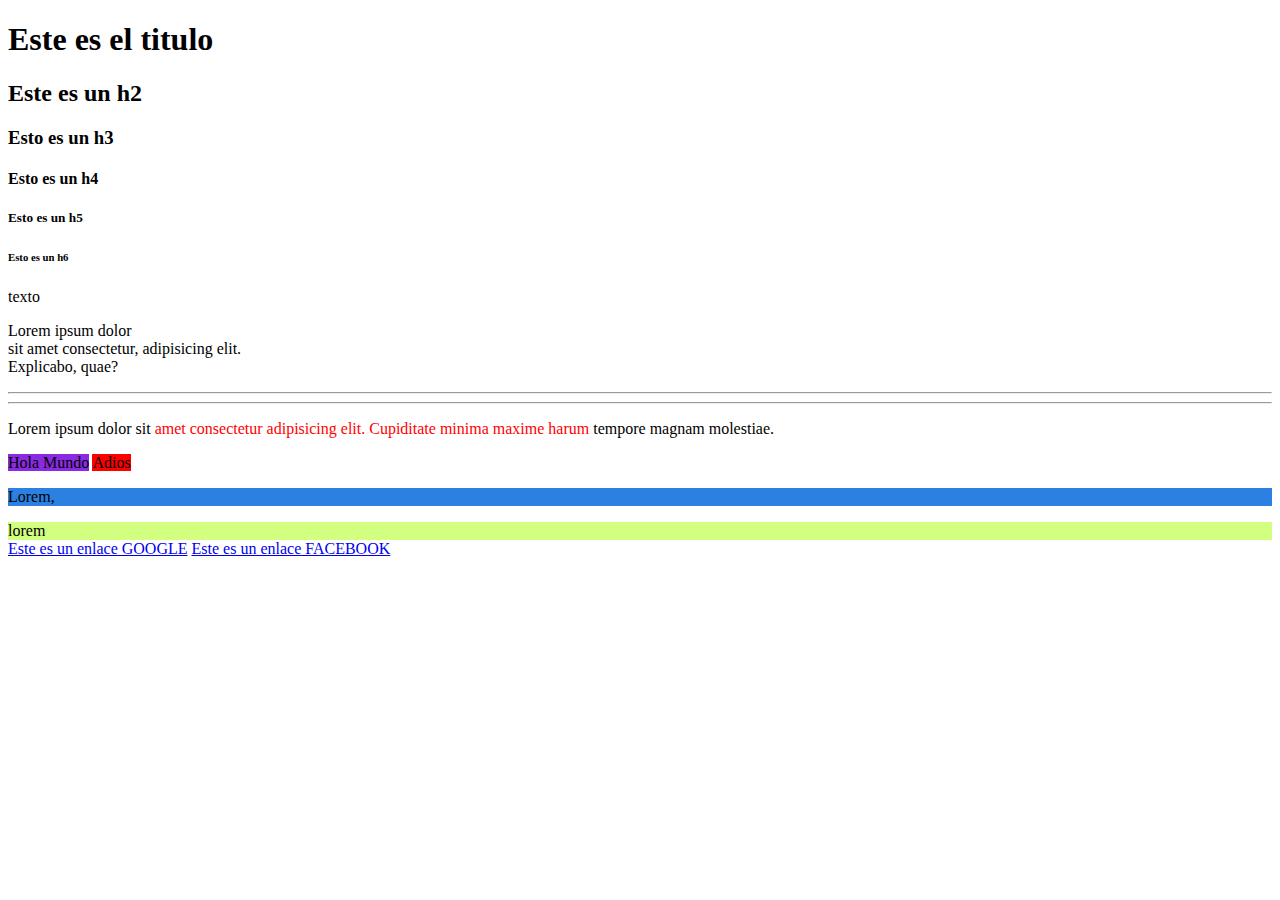
<file: index.html>
<!DOCTYPE html>
<html lang="es">
<head>
    <title>Mi pagina</title>

</head>
<body>
    <h1>Este es el titulo</h1>
    <h2>Este es un h2</h2>
    <h3>Esto es un h3</h3>
    <h4>Esto es un h4</h4>
    <h5>Esto es un h5</h5>
    <h6>Esto es un h6</h6>

    <p>texto</p>
    <p>
        Lorem ipsum dolor <br /> sit amet consectetur, 
        adipisicing elit. <br />Explicabo, quae?
    </p>
    <hr />
    <hr />

    <p>
        Lorem ipsum dolor sit <span style="color: red"> amet consectetur adipisicing elit. Cupiditate minima maxime harum </span> tempore magnam molestiae.
    </p>

    <!-- Comentarios -->
    <!-- Varias 
    lineas -->

    <!-- Mi numero de tarjeta es
    xxxxx -->

    <!--En linea -->
    <span style="background-color: blueviolet">Hola Mundo</span>
    <span style="background-color: red">Adios</span>

    <!--En bloque -->
    <div style="background-color: rgb(43, 128, 226)">
        <p>Lorem,</p>
    </div>
    <div style="background-color: rgb(210, 255, 127)">lorem</div>
    <a target="_black" href="https://www.google.com">Este es un enlace GOOGLE</a>
</body>

<a target="_black" href="https://www.facebook.com">Este es un enlace FACEBOOK</a>

</html>
</file>
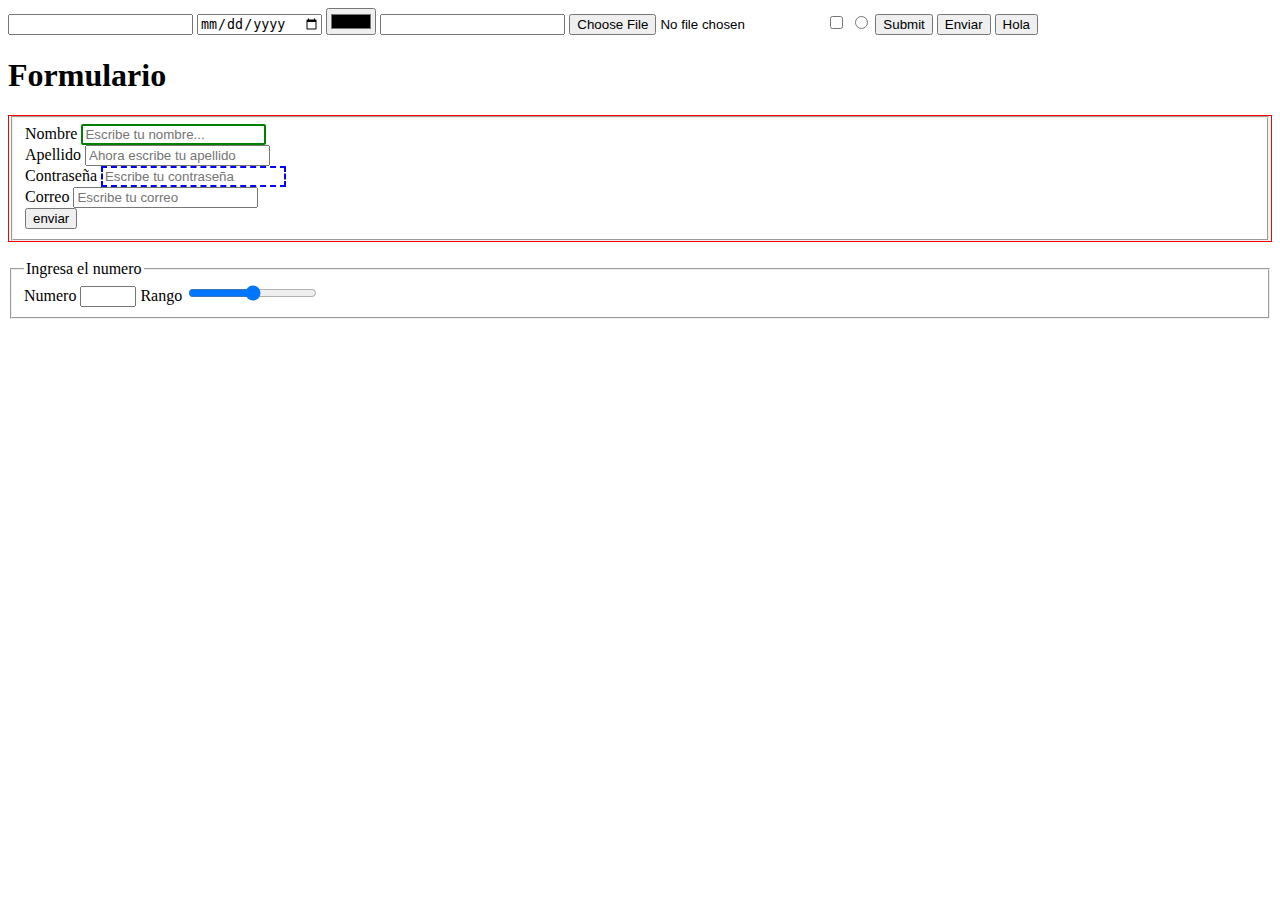
<file: HTML Avanzado/index.html>
<!DOCTYPE html>
<html lang="es">
<head>
    <meta charset="UTF-8">
    <link rel="stylesheet" href="assets/css/style.css" type="text/css">
    <title>Formulario</title>
</head>
<body>
    <form>
        <input type= "text" />
        <input type="date"/>
        <input type= "color" />
        <input type="password"/>
        <input type="file"/>
        <input type="checkbox"/> <!--seleccionado-->
        <input type="radio"/>
        <input type="submit"/>
        <input type="button" value="Enviar" />

    
    <button>Hola</button>
</form>
    <h1> Formulario</h1>
    <form class="formulario">
        <fieldset>
        <div class="nombre">
 <!-- label = Etiqueta
        placeholder = mostrar texto dentro del recuadro, instruccion-->
        <label for="nombre"> Nombre</label>
        <input
        class="clase_nombre"
        id= "nombre" 
        type="text"
        name="nombre"
        placeholder="Escribe tu nombre..."
        required
        />
        </div>
       
        <div class="apellido">
            <label 
            for="apellido">Apellido</label>
    
            <input id="apellido" type="text" name="apellido" placeholder="Ahora escribe tu apellido"
            required
            />
        </div>
      
        <div class="password">
            <label for="password">Contraseña</label>
            <input 
            id="password" 
            type="password" 
            name="password"
            placeholder="Escribe tu contraseña"/>
        </div>
<div class=" correo">
    <label for="correo">Correo</label>
    <input 
    id= "correo" 
    name= "correo" 
    type="email"
    placeholder="Escribe tu correo"/>

</div>
        <!-- Field es opcional, se puede usar para englobar campos de un formulario-, se puede usar en lugar de div-->
       
        <div class="enviar">
            <input type="submit"
            value="enviar"/>
        </div>
    </fieldset>
    </form>
<br>
    <form>
        <fieldset>
            <legend> Ingresa el numero</legend>
            <label 
            for="numero">Numero</label>
            <input id= "numero" type="number" name="numero" min="40" max="50"/>

            <label for="rango"> Rango</label>
            <input id="rango" 
            name="rango" type="range" min ="50"/>

        </fieldset>
    </form>
</body>
</html>
</file>
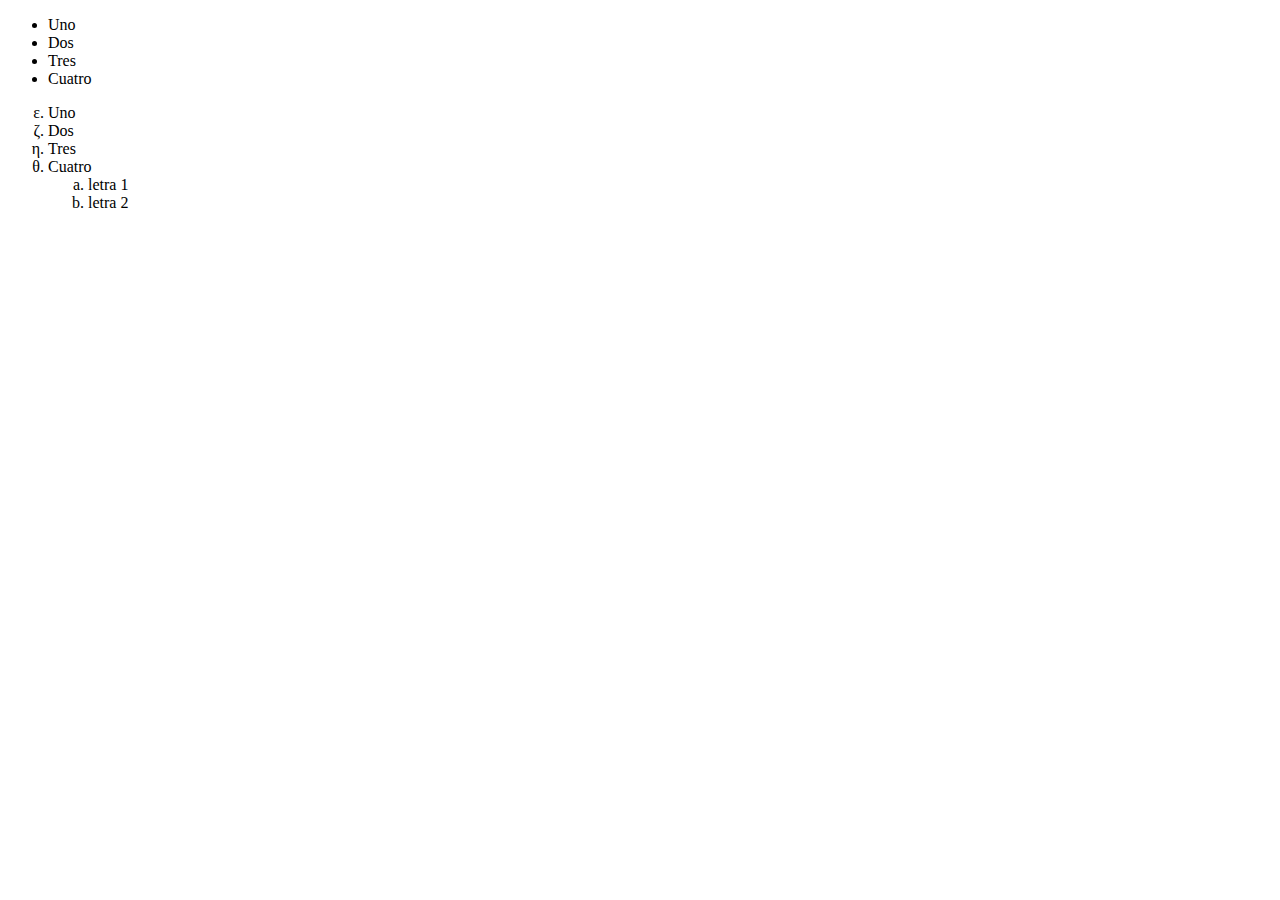
<file: listas.html>
<!DOCTYPE html>
<html lang="es">
<head>
    <meta charset="UTF-8">
    <meta http-equiv="X-UA-Compatible" content="IE=edge">
    <meta name="viewport" content="width=device-width, initial-scale=1.0">
    <title>Listas</title>
</head>
<body>
    <!-- Lista no ordenadas-->
    <ul>
        <li>Uno</li>
        <li>Dos</li>
        <li>Tres</li>
        <li>Cuatro</li>
    </ul>

    <!-- Listas Ordenadas-->
    <ol start= "5"
    style= "list-style-type: lower-greek">
        <li>Uno</li>
        <li>Dos</li>
        <li>Tres</li>
        <li>Cuatro</li>
        <ol style=" list-style-type: lower-alpha">
            <li> letra 1</li>
            <li> letra 2</li>
        </ol>
        
    </ol>
</body>
</html>
</file>
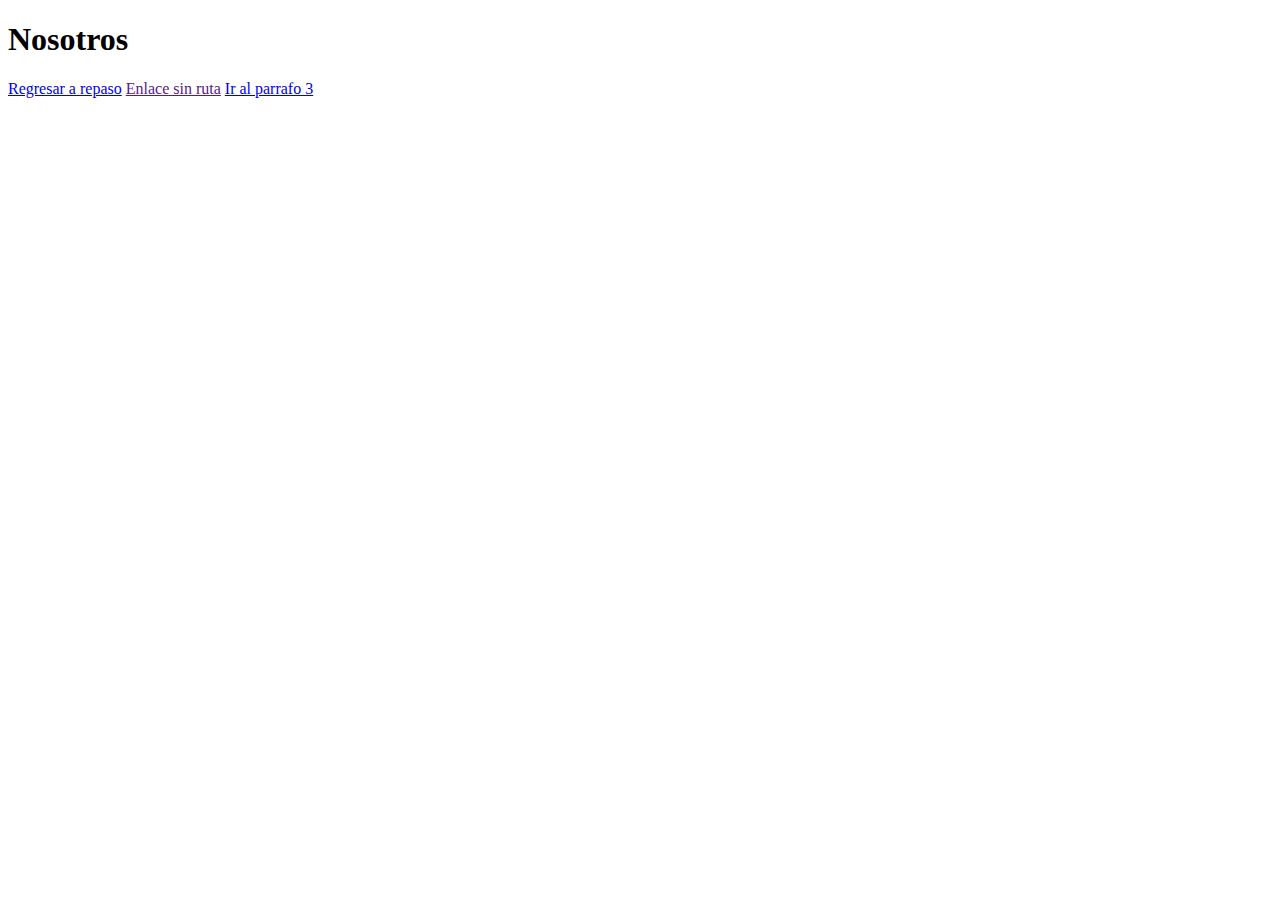
<file: nosotros.html>
<!DOCTYPE html>
<html lang="en">
<head>
    <meta charset="UTF-8">
    <meta http-equiv="X-UA-Compatible" content="IE=edge">
    <meta name="viewport" content="width=device-width, initial-scale=1.0">
    <title>Document</title>
</head>
<body>
    <h1> Nosotros</h1>
    <a href="repaso.html"> Regresar a repaso</a>

    <a href=""> Enlace sin ruta</a>
    
    <a href="../repaso.html#parrafo"> Ir al parrafo 3</a>
</body>
</html>
</file>
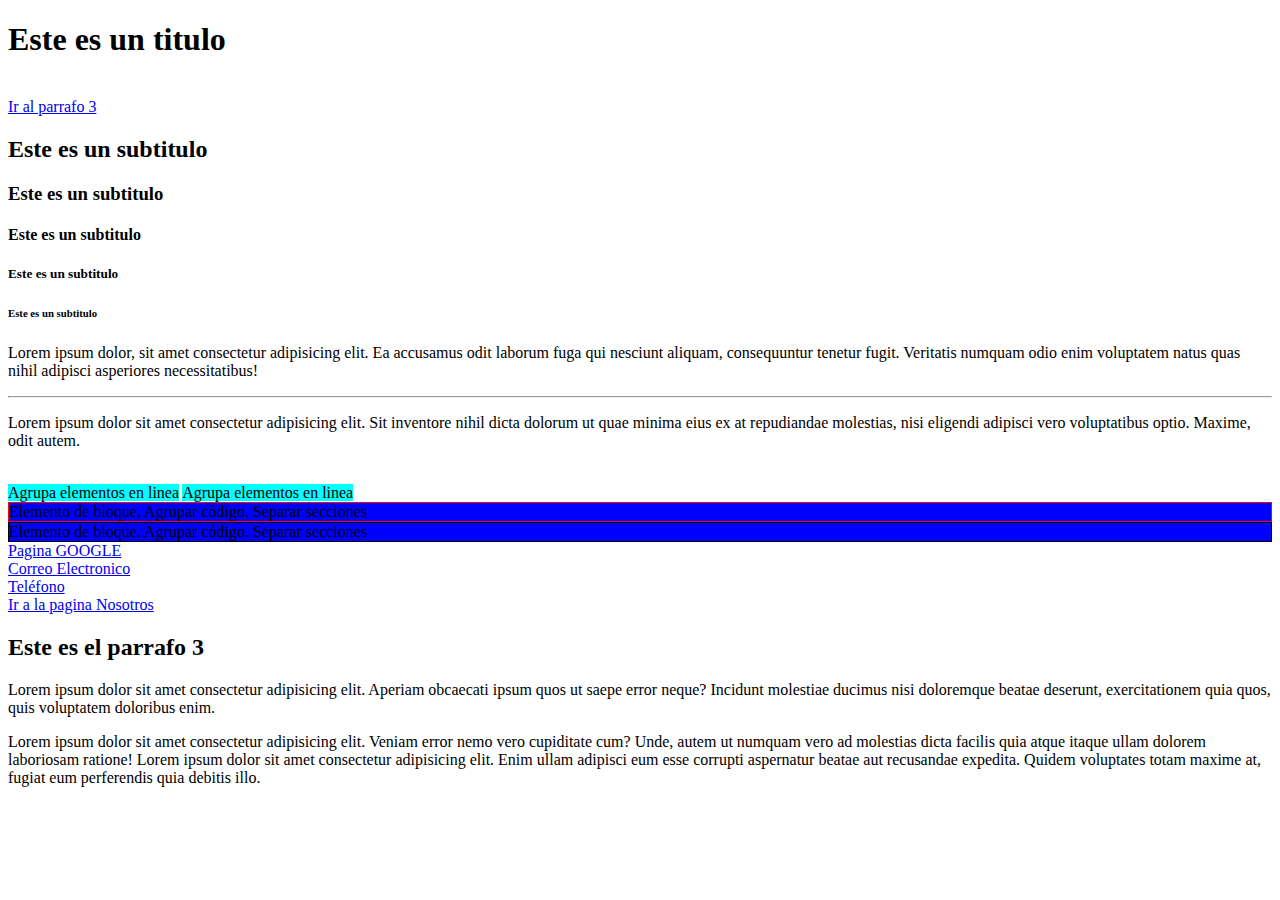
<file: repaso.html>
<!DOCTYPE html>
<html lang="es">
<head>
    <title> Repaso HTML</title>
</head>
<body>
    <h1> Este es un titulo</h1>
    <br>
    <a href="#parrafo"> Ir al parrafo 3</a>
    <br>
    <h2>Este es un subtitulo</h2>
    <h3>Este es un subtitulo</h3>
    <h4>Este es un subtitulo</h4>
    <h5>Este es un subtitulo</h5>
    <h6>Este es un subtitulo</h6>
    <p> 
        Lorem ipsum dolor, sit amet consectetur adipisicing elit. Ea accusamus odit laborum fuga qui nesciunt aliquam, consequuntur tenetur fugit. Veritatis numquam odio enim voluptatem natus quas nihil adipisci asperiores necessitatibus!
    </p>
<hr/>
<p>
Lorem ipsum dolor sit amet consectetur adipisicing elit. Sit inventore nihil dicta dolorum ut quae minima eius ex at repudiandae molestias, nisi eligendi adipisci vero voluptatibus optio. Maxime, odit autem.
</p>
<br/> 
<!-- Este es un comentario -->
<spam style= "background-color: aqua;"> Agrupa elementos en linea</spam>
<spam style= "background-color: aqua;"> Agrupa elementos en linea</spam>

<style></style> <!-- CSS -->
<script></script> <!-- Javascript -->

<div style="background-color: blue; border: 1px solid red;"> Elemento de bloque. Agrupar código. Separar secciones</div>
<div style="background-color: blue; border: 1px solid black;;"> Elemento de bloque. Agrupar código. Separar secciones</div>
<!-- ENLACE-->
<a target="blank" href="https://www.google.com">Pagina GOOGLE</a>
<br/>


<a href="mailto: ejemplo@gmail.com"> Correo Electronico</a> <!-- dirije a una direccion de correo-->
<br/>

<a href=" tel: +525544332267"> Teléfono</a>
<br>
<a href="nosotros.html"> Ir a la pagina Nosotros</a>

<h2> Este es el parrafo 3</h2>
<p id="parrafo"> Lorem ipsum dolor sit amet consectetur adipisicing elit. Aperiam obcaecati ipsum quos ut saepe error neque? Incidunt molestiae ducimus nisi doloremque beatae deserunt, exercitationem quia quos, quis voluptatem doloribus enim.</p>

<p>Lorem ipsum dolor sit amet consectetur adipisicing elit. Veniam error nemo vero cupiditate cum? Unde, autem ut numquam vero ad molestias dicta facilis quia atque itaque ullam dolorem laboriosam ratione!
    Lorem ipsum dolor sit amet consectetur adipisicing elit. Enim ullam adipisci eum esse corrupti aspernatur beatae aut recusandae expedita. Quidem voluptates totam maxime at, fugiat eum perferendis quia debitis illo.
</p>
</body>
</html>
</file>
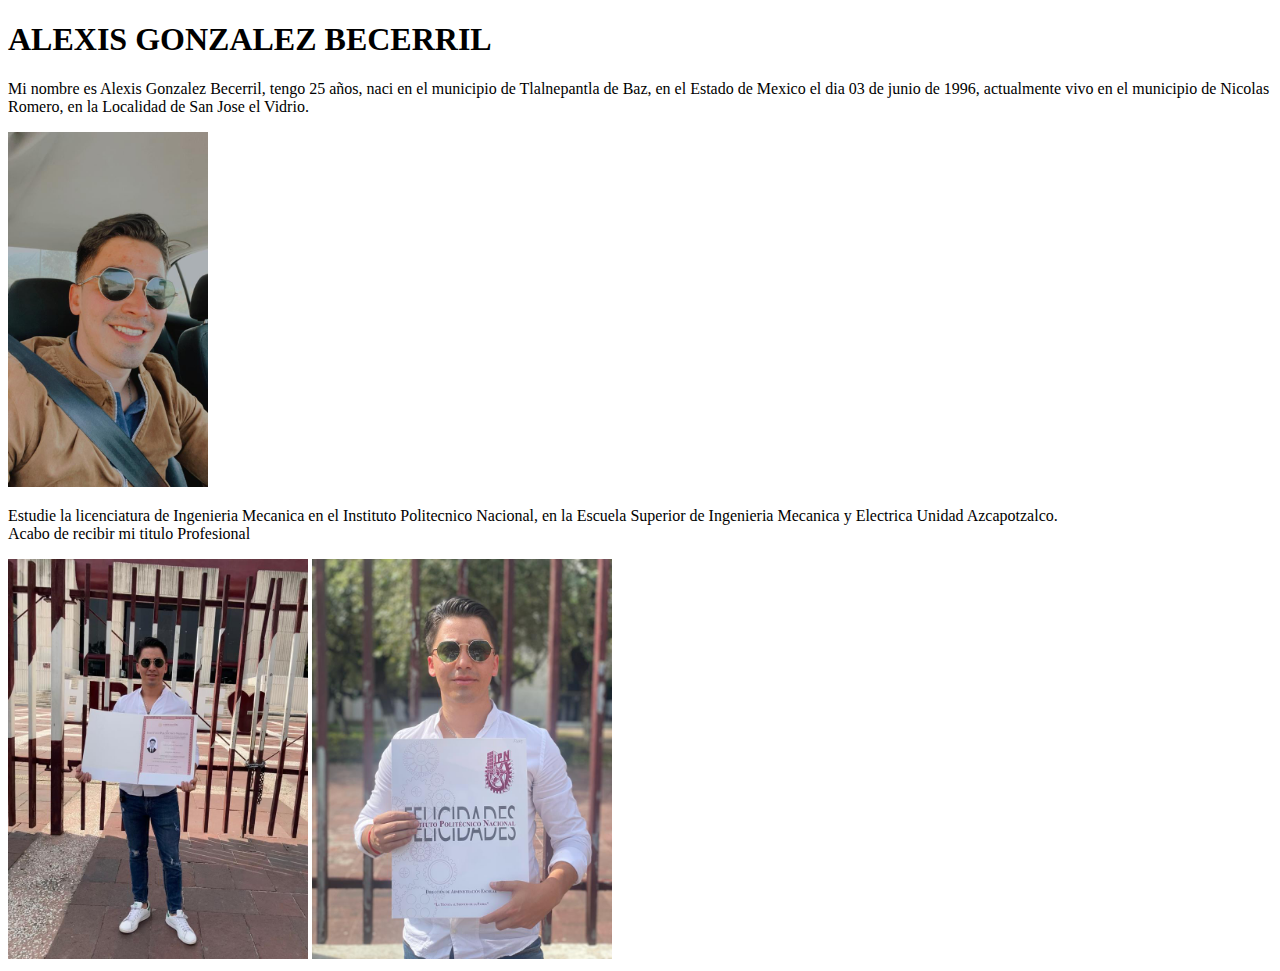
<file: EJERCICIOS/Ejercicios3.html>
<!--

Ejercicio # 3
Crea una página personal sobre ti.

-->

<!DOCTYPE html>
<html lang="es">
<head>
    <meta charset="UTF-8">
    <meta http-equiv="X-UA-Compatible" content="IE=edge">
    <meta name="viewport" content="width=device-width, initial-scale=1.0">
    <title>Ejercicio3</title>
</head>
<body>
    <h1> ALEXIS GONZALEZ BECERRIL</h1>

<p>
    Mi nombre es Alexis Gonzalez Becerril, tengo 25 años, naci en el municipio de Tlalnepantla de Baz, en el Estado de Mexico el dia 03 de junio de 1996, actualmente vivo en el municipio de Nicolas Romero, en la Localidad de San Jose el Vidrio.

</p>
<img src="ale.webp.jpeg" alt="yo" width="200">

<p>
    Estudie la licenciatura de Ingenieria Mecanica en el Instituto Politecnico Nacional, en la Escuela Superior de Ingenieria Mecanica y Electrica Unidad Azcapotzalco.
    <br>
    Acabo de recibir mi titulo Profesional
</p>
<img src="aletitulo.webp" alt="ale titulo" width="300">
<img src="alee.webp" alt="ale titulo" width="300">
</body>
</html>
</file>
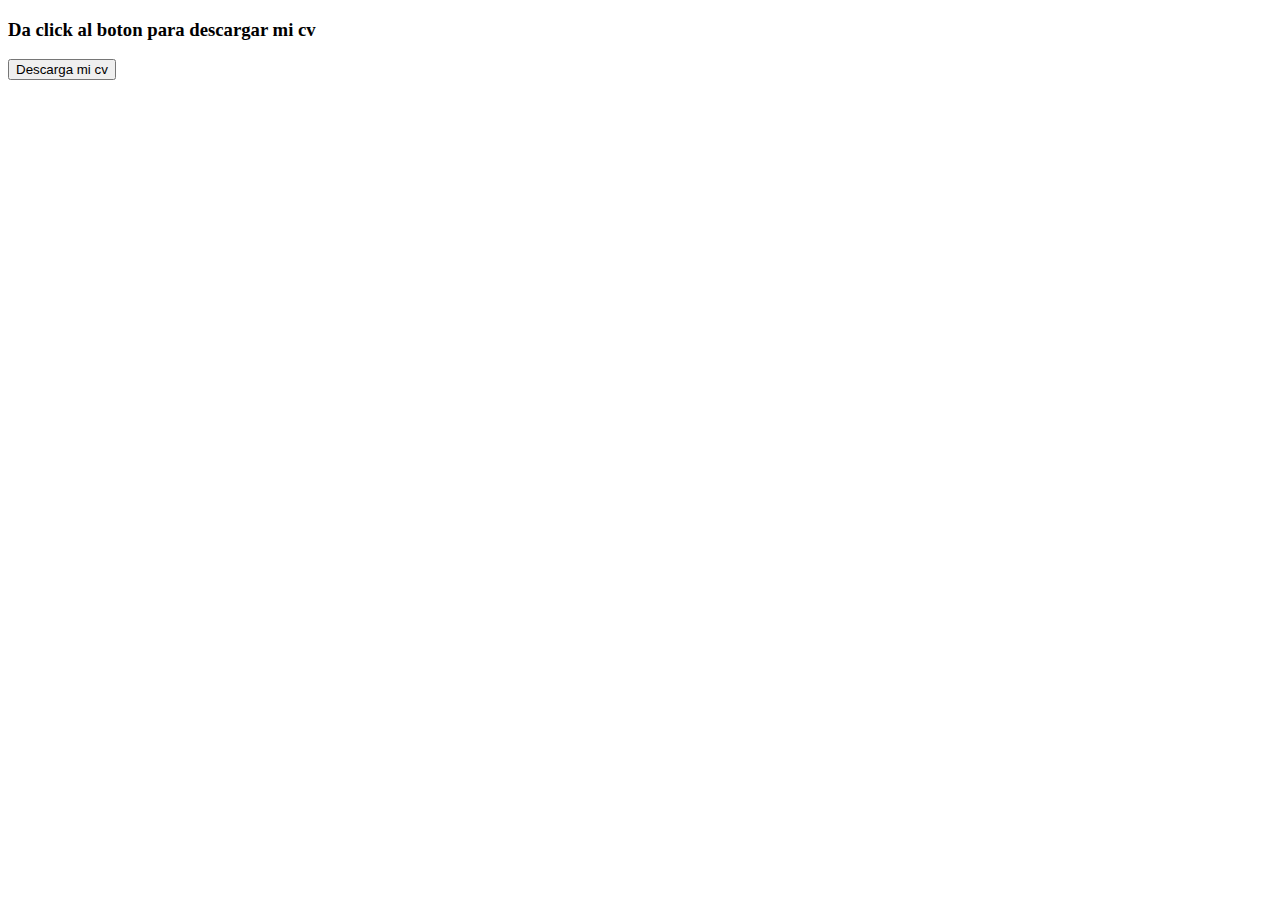
<file: HTML Avanzado/descargar_cv.html>
<!DOCTYPE html>
<html lang="es">
<head>
    <meta charset="UTF-8">
 
    <title>Descargar CV</title>
</head>
<body>
    <h3>
        Da click al boton para descargar mi cv
    </h3>
    <a 
    target="_blank"
    href="assets/docs/CURRICULUM ALEXIS actualizado.pdf"
    download="CV.pdf">   <button> Descarga mi cv</button>
 </a>

</body>
</html>
</file>
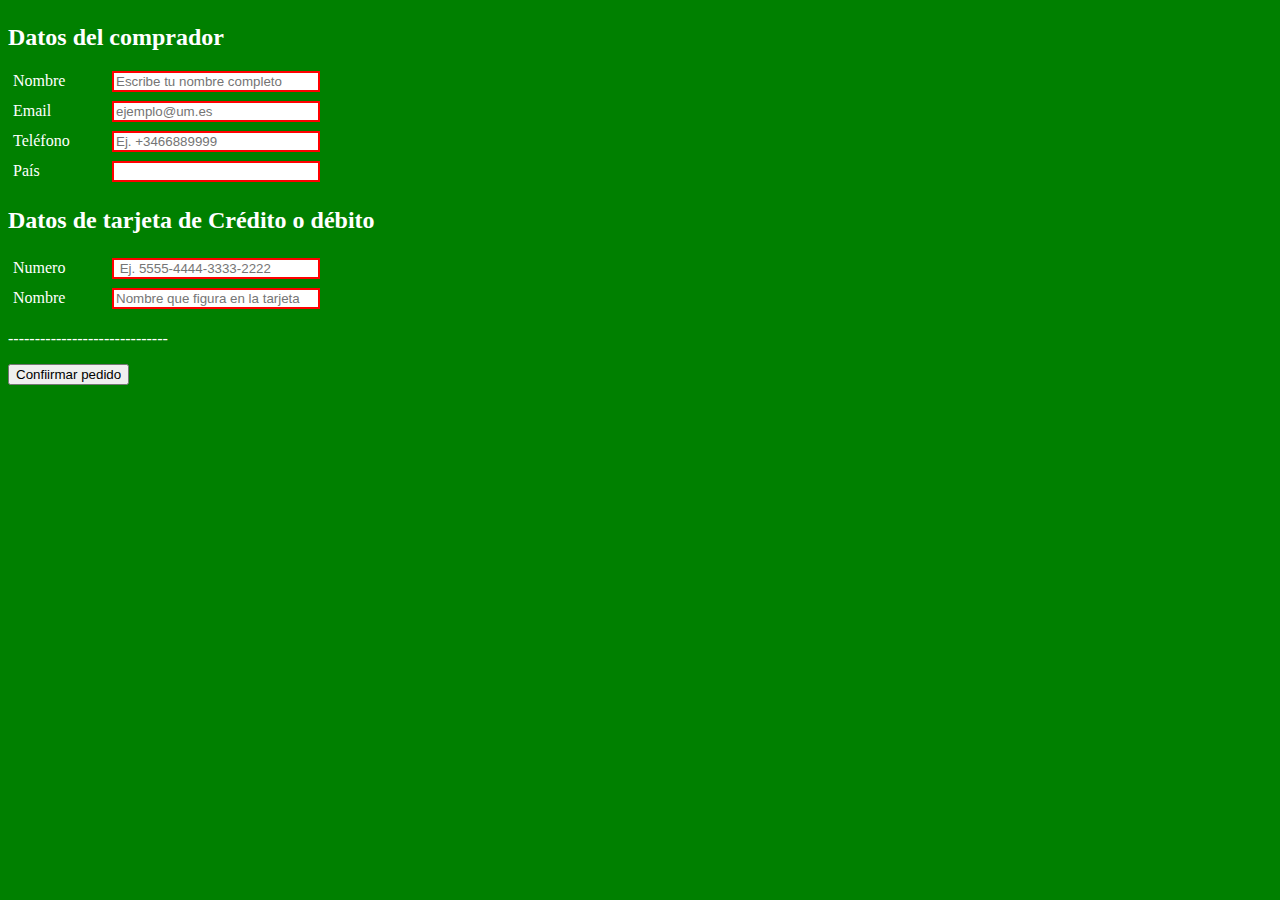
<file: HTML Avanzado/ejercicio-1.html>
<!DOCTYPE html>
<html lang="es">
<head>
    <meta charset="UTF-8">
    <link rel="stylesheet" href="assets/css/ejercicio-1.css" type="text/css">
    <title>Ejercicio 1</title>
</head>
<body>
    
    <h1> Datos del comprador</h1>

    <form class ="comprador">
        <div class="nombre">
            <label for="nombre">Nombre</label>
            <input class= "cuadro"
            type="text"
            id="nombre"
            name="nombre"
            placeholder="Escribe tu nombre completo"
            />
        </div>
        <div class="correo">
            <label for="correo">Email</label>
            <input class="cuadro" 
            type="email"
            id="correo"
            name="correo"
            placeholder="ejemplo@um.es"/>
            
        </div>

        <div class="telefono">
            <label for="telefono">Teléfono</label>
            <input class="cuadro"
            type="number"
            id="telefono"
            name="telefono"
            placeholder="Ej. +3466889999"/>

        </div>
        <div>
            <label for="pais">País</label>
            <input class="cuadro"
            type="text"
            id="pais"
            name="pais"
            />

        </div>
    </form>

    <h2>Datos de tarjeta de Crédito o débito</h2>
    <form>
        <div class="numero">
            <label 
            for="numero">Numero</label>
            <input class="cuadro"
            id= "numero" 
            type="number" 
            name="numero"
            placeholder=" Ej. 5555-4444-3333-2222" 
            /> 

        </div>
        
        <div class="nombre">
            <label for="nombre">Nombre</label>
            <input class= "cuadro"
            type="text"
            id="nombre"
            name="nombre"
            placeholder="Nombre que figura en la tarjeta"/>
        </div>
    </form>

    <p>------------------------------</p>
    <div>
        <input type="button" value="Confiirmar pedido" />
    </div>

</body>
</html>
</file>
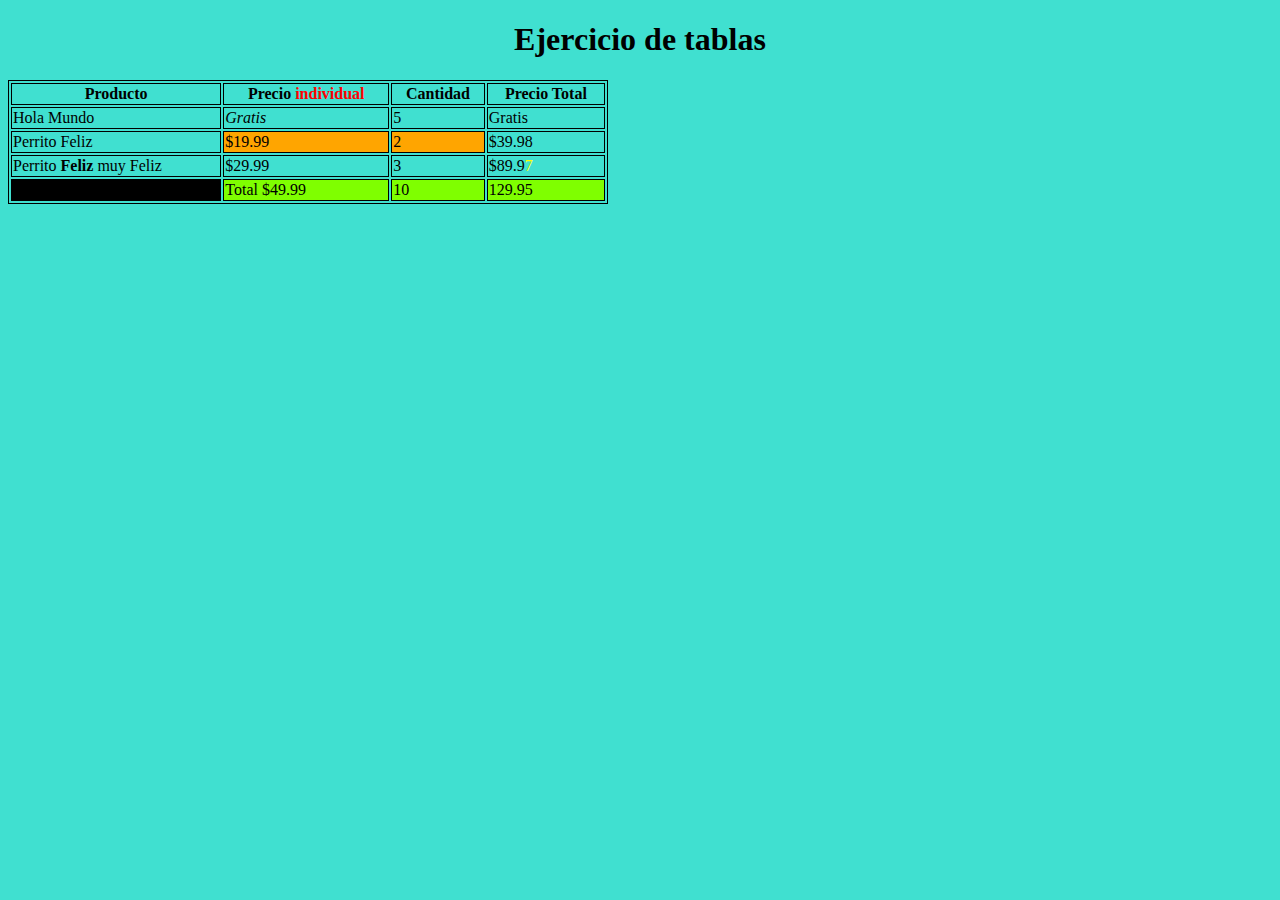
<file: HTML Avanzado/ejercicio-tablas1.html>
<!DOCTYPE html>
<html lang="en">
<head>
    <meta charset="UTF-8">
    <link rel="stylesheet" href="assets/css/ejercicio-tablas1.css">

    <title>Ejercicio de Tablas</title>
</head>
<body>
    <h1> Ejercicio de tablas</h1>
    <table>
        <thead>
            <tr>
                <th>Producto</th>
                <th>Precio <span>individual</span></th>
                <th>Cantidad</th>
                <th>Precio Total</th>
            </tr>

        </thead>
        <tbody>
            <tr>
                <td>Hola Mundo</td>
                <td class="cursiva">Gratis</td>
                <td> 5</td>
                <td>Gratis</td>

            </tr>
            <tr>
                <td>Perrito Feliz</td>
                <td class="naranja">$19.99</td>
                <td class="naranja">2</td>
                <td>$39.98</td>
            </tr>
            <tr>
                <td>Perrito <span class="negrita">Feliz</span> muy Feliz</td>
                <td>$29.99</td>
                <td>3</td>
                <td>$89.9<span class="amarillo">7</span></td>
            </tr>
        </tbody>
        <tfoot>
            <tr>
                <td class="negro"></td>
                <td class="verde">Total $49.99</td>
                <td class="verde">10</td>
                <td class="verde">129.95</td>
            </tr>
        </tfoot>
    </table>
</body>
</html>
</file>
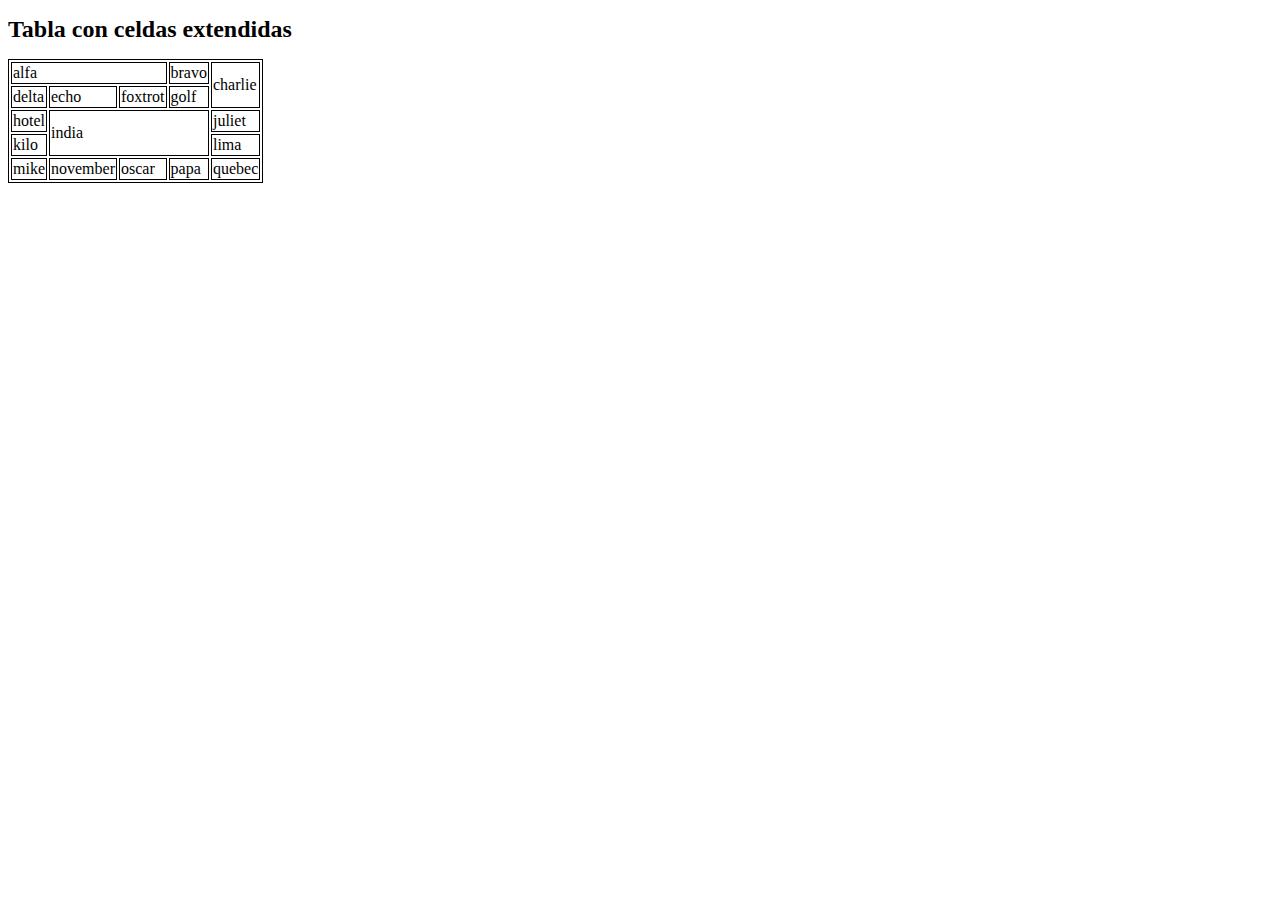
<file: HTML Avanzado/ejercicio-tablasextendidas.html>
<!DOCTYPE html>
<html lang="es">
<head>
    <meta charset="UTF-8">
    <link rel="stylesheet" href="assets/css/ejercicio-tablasextendidas.css">
 
    <title>Tablas extendidas</title>
</head>
<body>
    <h1>Tabla con celdas extendidas</h1>
    <table>
        <tbody>
            <tr>
                <td colspan="3">alfa</td>
                <td>bravo</td>
                <td rowspan="2">charlie</td>
            </tr>
            <tr>
                <td>delta</td>
                <td>echo</td>
                <td>foxtrot</td>
                <td>golf</td>
            </tr>
            <tr>
                <td>hotel</td>
                <td colspan="3" rowspan="2">india</td>
                <td>juliet</td>
            </tr>
            <tr>
                <td>kilo</td>
                <td>lima</td>
            </tr>
            <tr>
                <td>mike</td>
                <td>november</td>
                <td>oscar</td>
                <td>papa</td>
                <td>quebec</td>
            </tr>
        </tbody>
    </table>
</body>
</html>
</file>
<file: HTML Avanzado/assets/css/style.css>
.formulario {
    border: 1px solid red;
}
.clase_nombre {
    border: 2px solid green;
    border-radius: 2px;

}

#password {
    border: 2px dashed blue;
    
}
</file>
<file: HTML Avanzado/assets/css/ejercicio-1.css>
body {
    background-color: green;
    align-content: center;

}

h1 {
    color: white;
    font-size: 24px;
    
}

h2 {
    color: white;
    font-size: 24px;
}

label {
    display: inline-block;
    width: 90px;
    border: 5px;
    margin: 5px;
}

.cuadro {
    border: 2px solid red;
    margin-bottom: 5px;
    width: 200px;
}

p {
    color: white;
}

div {
    color: white;
}
</file>
<file: HTML Avanzado/assets/css/ejercicio-tablas1.css>
table, tr, th, td {

    border: 1px solid black ;
    
    
}
table {
    width: 600px;


}
h1 {
    text-align: center;
}
span {
    color: red;
}

body {
    background-color: turquoise;
}

.cursiva {
    font-style: italic;
}
.naranja {
    background-color: orange;
}
.negro {
    background-color: black;
}
.verde {
    background-color: chartreuse;
}
.negrita {
    color: black;
    font-weight:bolder;
}
.amarillo {
    color: yellow;
}
</file>
<file: HTML Avanzado/assets/css/ejercicio-tablasextendidas.css>
tr, th, td, thead, table {
    border: 1px solid black;
}
table {
    width: 250px;
}
h1 {
    font-size: 24px;
}
</file>
